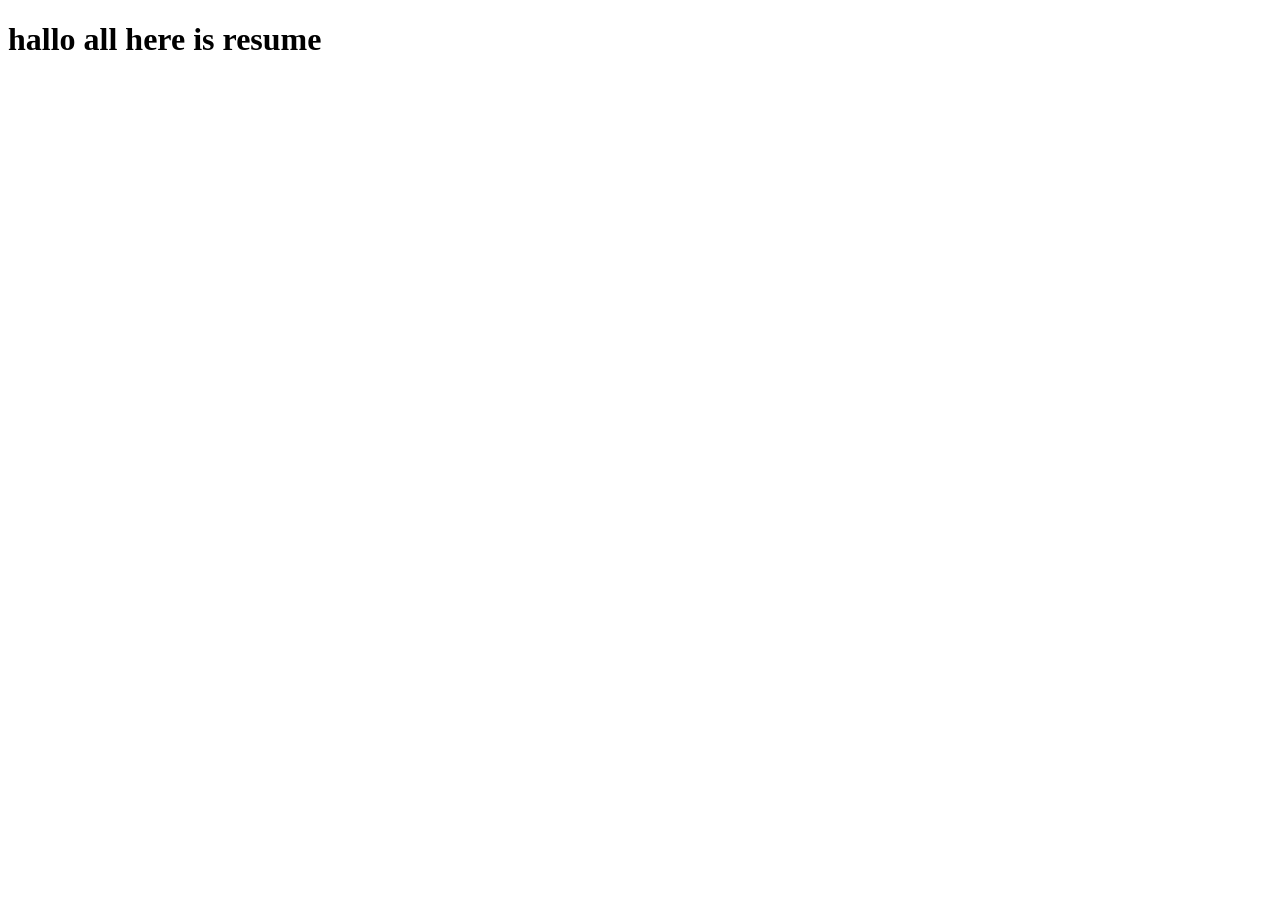
<file: App/student/public/portfolios/site_1e5c44e0/index.html>
<!DOCTYPE html>
<html lang="en">
<head>
    <meta charset="UTF-8">
    <meta name="viewport" content="width=device-width, initial-scale=1.0">
    <title>Document</title>
</head>
<body>

   <h1> hallo all here is resume </h1>
    
</body>
</html>
</file>
